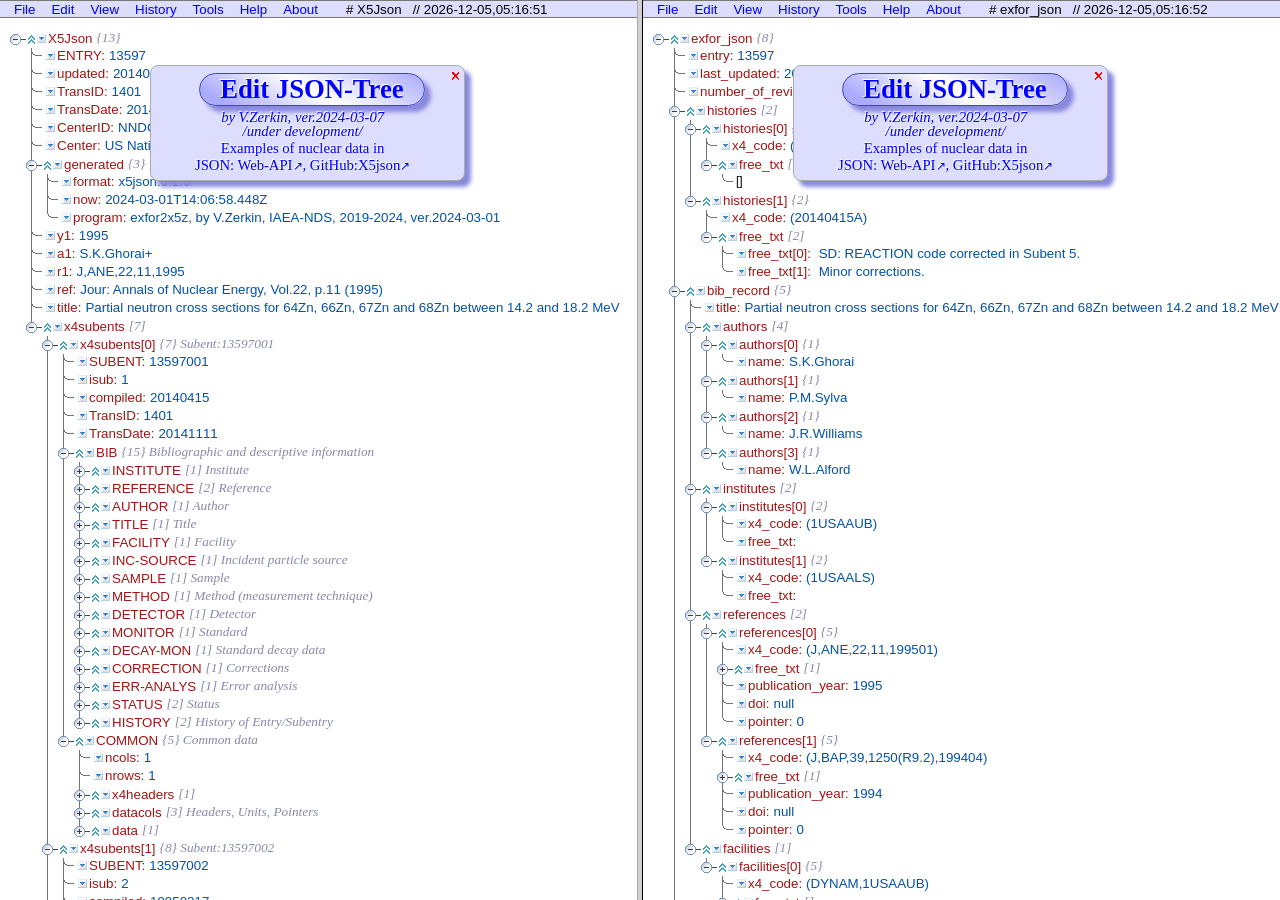
<file: edit-json-tree/cmp2json.htm>
<html>
<head>
<title>Compare 2 json files</title>
</head>
<frameset cols="50%,*" >
     <frame src="edit-json-tree.html#1" Name="frame1">
     <frame src="edit-json-tree.html#9" Name="frame2">
</frameset>
<noframes></noframes>
<body>
</body>
</html>
</file>
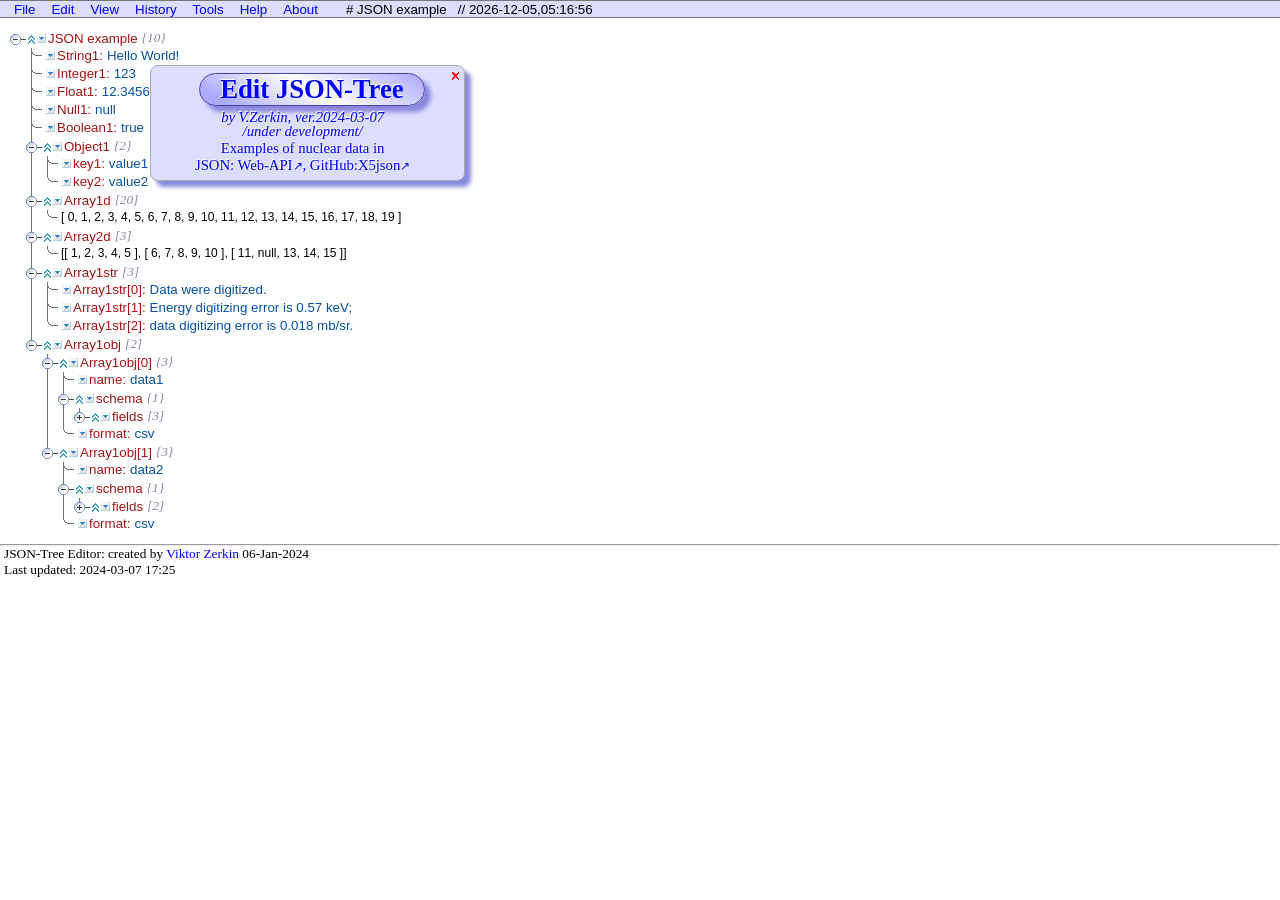
<file: edit-json-tree/edit-json-tree.html>
<html>
<head>
<title>json-tree-edit</title>
<script type="text/javascript" src="ex00.js"></script>
<script type="text/javascript" src="x5.js"></script>
<script type="text/javascript" src="r33.js"></script>
<script type="text/javascript" src="ensdf-json.js"></script>
<script type="text/javascript" src="exfor-dict.js"></script>
<script type="text/javascript" src="dict_arc_all.9929.js"></script>
<script type="text/javascript" src="exfor-0.js"></script>
<script type="text/javascript" src="json-fy2.js"></script>
<script type="text/javascript" src="nsr-results.js"></script>
<script type="text/javascript" src="nsr-results0.js"></script>
<script type="text/javascript" src="mf8mt457.js"></script>
<script type="text/javascript" src="mf33.js"></script>
<script type="text/javascript" src="exfor-x4-v0.js"></script>
<script type="text/javascript" src="pace_ensdf.js"></script>
<script type="text/javascript" src="x5x.js"></script>
<script type="text/javascript" src="x5c.js"></script>
<script type="text/javascript" src="x5u.js"></script>
<script type="text/javascript" src="PubChemElements_all.js"></script>
<base href="x4js/" target="_blank">
<link rel="stylesheet" type="text/css" href="json2tree2.css" >
<link rel="stylesheet" type="text/css" href="json2tree1out.css" >
<script type="text/javascript" src="json2tree2hist.js"></script>
<script type="text/javascript" src="json2tree2.js"></script>
<script type="text/javascript" src="json2tree2event.js"></script>
<script type="text/javascript" src="json2tree1subr.js"></script>
<script type="text/javascript" src="json2tree1kwmap.js"></script>
<script type="text/javascript" src="json2tree1edt.js"></script>
<script type="text/javascript" src="json2tree2cmd.js"></script>
<link rel="stylesheet" type="text/css" href="json2tree1edt.css" >
<script type="text/javascript" src="json2tree1usr.js"></script>
<script type="text/javascript" src="json2tree2usr.js"></script>
<script type="text/javascript" src="json2tree2yes.js"></script>
<script type="text/javascript" src="json2tree2log.js"></script>

<script type="text/javascript" src="json2tree2topmenu.js"></script>
<link rel="stylesheet" type="text/css" href="json2tree2topmenu.css">

</head>
<body>

<script language=javascript>
    exampleTitle="JSON example";
//  x5json=[[1,2,3],[4,5,6],[7,null,9]];
//  x5json=[1,2,null,false,5,"a6",7,8,9,"a10",11,{a:12},13,14,15];
//  x5json={a:[1,2,3,4,5,6,null,8,"a9",10.1,11,12]};
//  oo1={"x5json":x5json};
//  oo1=x5json;
//  oo1=dict_arc_all;
  oo1=example0_js;
//  oo1=x4z;
//  oo1={"0":0,"1":1,"2":2,"3":3,"4":4,"5":5,"6":6,"7":7};
//  oo1={"a0":0,"a1":1,"a2":2};
//  oo1={};

    var hash='';
    hash=self.location.hash;
//    if (hash!='') if (hash.length>1) hash=hash.substring(1);
//alert('hash:'+hash);
    if (hash=='#1') {oo1=x5json;exampleTitle='X5Json';}
    if (hash=='#9') {oo1=x0json;exampleTitle='exfor_json';}
/*
    oo1=[[1,2,3],[4,5,6],[7,null,9]];
    oo1={"a":[[1,2,3],[4,5,6],[7,8,9]]};
    oo1={"aaa":[[1,2],[3,4]]
	,"bbb":["txt",[3,4]]
//	,"ccc":[{"a":[1,2,3]},{"a":[4,5,6]}]
	,"ddd":["D","E"]
	};
//    oo1={"aaa":[["EN","DATA","DATA-ERR","MONIT","MONIT-ERR"],["MEV","MB","MB","MB","MB"],[" "," "," "," "," "]]};
*/

//  oo1={"Row":[["1","H","Hydrogen","1.0080"],["2","He","Helium","4.00260"]]};

  outJsonTreeEditorTopPanel(123,exampleTitle);

  str=getJsonEdt(oo1,[],exampleTitle,0);
  outWelcomeJsonEdt('web');
  document.write('<div style="padding-left:8px;padding-top:11px;display:table;" id=id0div0edit>'+str+'</div>');
  push2mylog('Open test:'+'{JSON example}',2);
  outEndJsonEdt();
</script>

</body>
</html>
</file>
